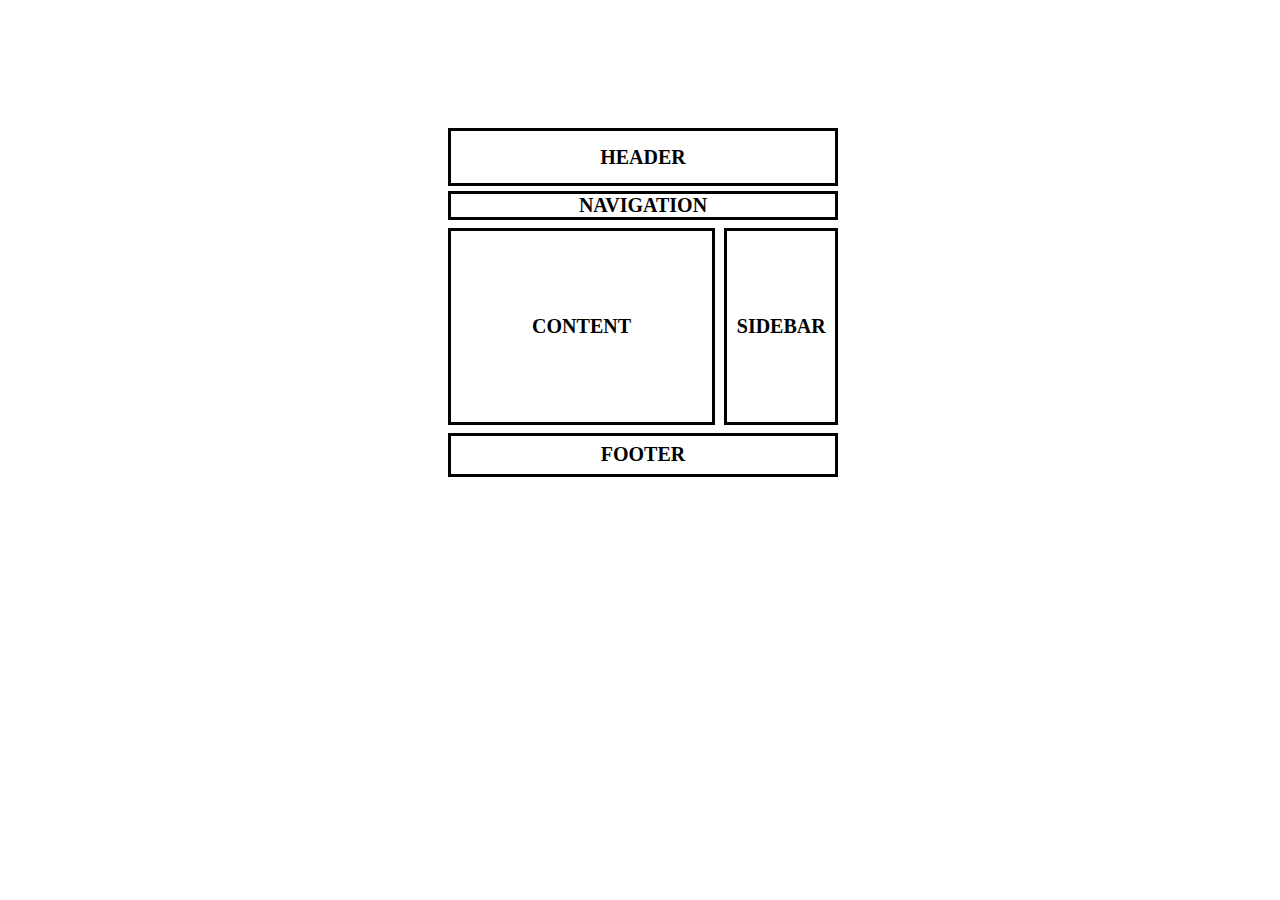
<file: index.html>
<!--
    === GIT ===
    1.Открыть терминал или командную строку и перейдите в директорию, где находится ваш рабочий код
    2.Инициализировать локальный репозиторий Git, выполнив команду: git init
    3.Добавить все файлы и изменения в рабочей директории в индекс Git с помощью команды: git add .
    4.Создать коммит с изменениями: git commit -m "First commit"
    5.Выполните команду: git remote add origin git@example.com:example/test.git
    6.Загрузить код в ветку master удаленного репозитория: git push -u origin master
-->

<html lang="en">

<head>
    <meta charset="UTF-8">
    <meta http-equiv="X-UA-Compatible" content="IE=edge">
    <meta name="viewport" content="width=device-width, initial-scale=1.0">
    <link rel="stylesheet" href="./style.css">
    <title>Document</title>
</head>

<body>
    <div class="wrapper">
        <header>HEADER</header>
        <nav>NAVIGATION</nav>
        <div class="main-menu">
            <section>CONTENT</section>
            <aside>SIDEBAR</aside>
        </div>

        <footer>FOOTER</footer>
    </div>
</body>

</html>
</file>
<file: style.css>
/*
FLEXBOX

body {
    margin: 10% auto;
}

.wrapper {
    margin: auto;
    display: flex;
    flex-direction: column;
    font-size: 20px;
    font-weight: bold;
    width: 30%;
    height: 70%;
    row-gap: 5px;
}

header {
    height: 20%;
}

nav {
    height: 12%;
}

header,
nav,
section,
aside,
footer {
    text-align: center;
    border: 3px solid black;
    width: 100%;
    display: flex;
    align-items: center;
    justify-content: center;
}

.main-menu {
    display: flex;
    column-gap: 3%;
    width: 101%;
    height: 70%;
    margin: 3px auto;

}

section {
    width: 67%;
}

aside {
    width: 33%;
    margin-right: 0%;
}

footer {
    height: 15%;
}*/

/*
GRID
*/

body {
    margin: 10% auto;
}

.wrapper {
    margin: auto;
    display: grid;
    grid-template-rows: 2fr 1fr 7fr 1.5fr;
    font-size: 20px;
    font-weight: bold;
    width: 30%;
    row-gap: 5px;
}

header,
nav,
section,
aside,
footer {
    text-align: center;
    border: 3px solid black;
    width: 100%;
    display: grid;
    align-items: center;
    justify-content: center;
}

.main-menu {
    margin: 3px auto;
    display: grid;
    grid-template-columns: 68% 28%;
    width: 100%;
    column-gap: 4%;
}
</file>
